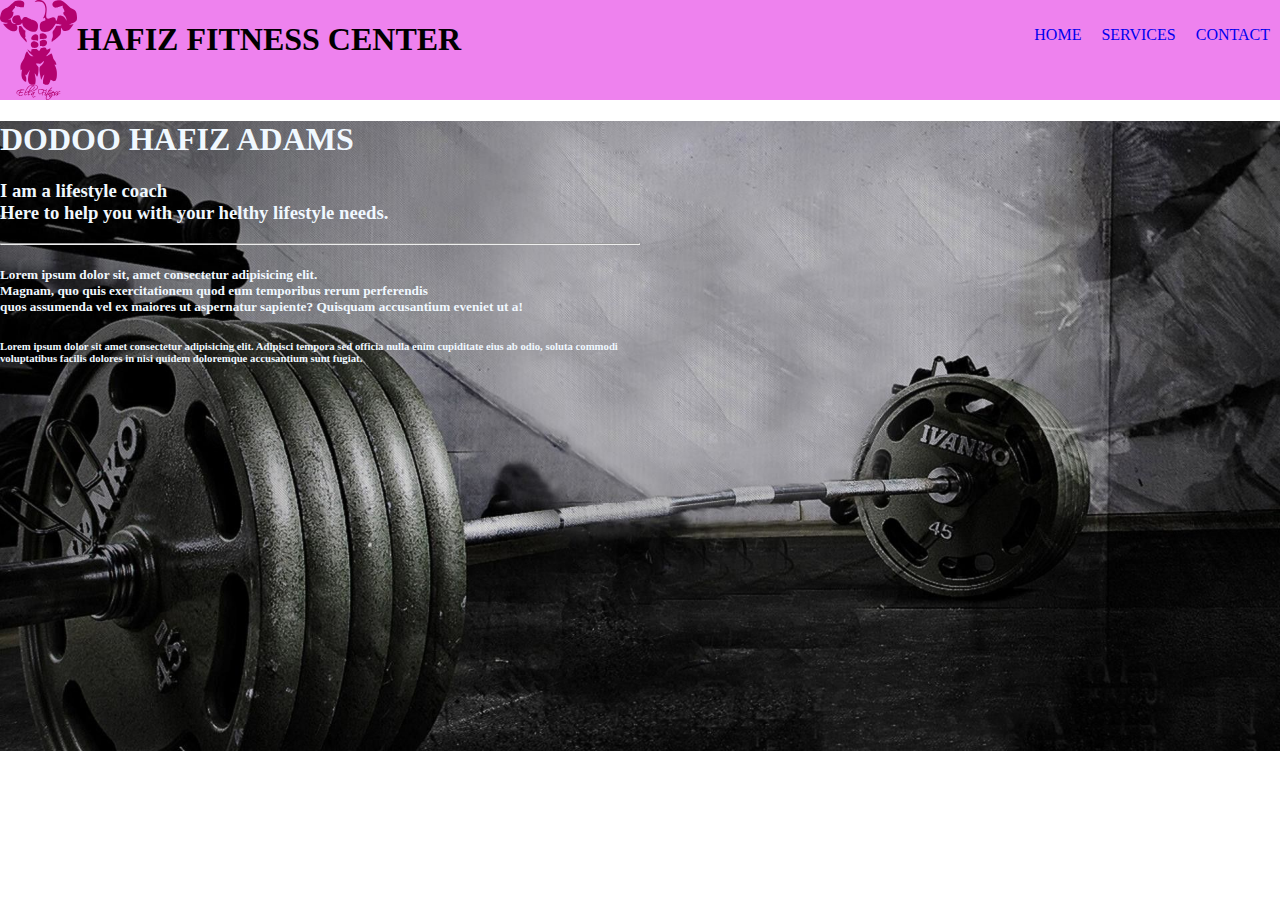
<file: about.html>
<!DOCTYPE html>
<html lang="en">
<head>
    <meta charset="UTF-8">
    <meta http-equiv="X-UA-Compatible" content="IE=edge">
    <meta name="viewport" content="width=device-width, initial-scale=1.0">
    <link rel="stylesheet" href="/css/main.css">
    <title>DODOO FITNESS</title>
</head>
<body>
    <nav>
        <DIv id="logo">
            <img src="/IMAGES/logo22.svg" alt="">
            <h1>HAFIZ FITNESS CENTER</h1>
        </DIv>
        <ul>
            <li><a href="index.html">HOME</a></li>
            <li><a href="about.html">SERVICES</a></li>
            <li><a href="contact.html">CONTACT</a></li>
        </ul>
    </nav>
    <section id="hero">
        <div>
            <h1>DODOO HAFIZ ADAMS</h1>
            <h3>I am a lifestyle coach <br> Here to help you with your helthy lifestyle needs.</h3>
           <hr>
            <h5>Lorem ipsum dolor sit, amet consectetur adipisicing elit.<br> Magnam, quo quis exercitationem quod eum temporibus rerum perferendis <br>quos assumenda vel ex maiores ut aspernatur sapiente? Quisquam accusantium eveniet ut a!</h5>
            <h6>Lorem ipsum dolor sit amet consectetur adipisicing elit. Adipisci tempora sed officia nulla enim cupiditate eius ab odio, soluta commodi voluptatibus facilis dolores in nisi quidem doloremque accusantium sunt fugiat.</h6>
        </div>
    </section>
</body>
</html>
</file>
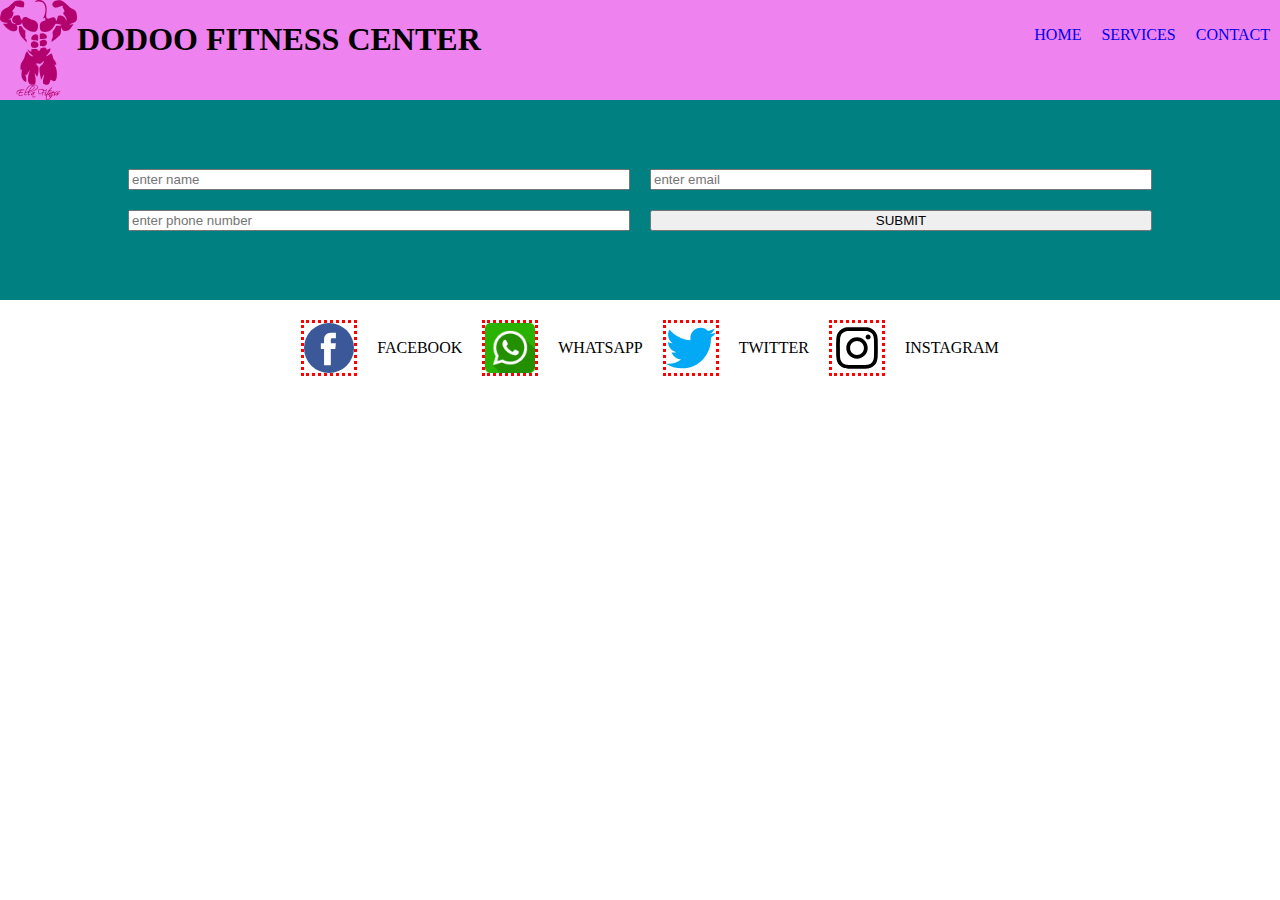
<file: contact.html>
<!DOCTYPE html>
<html lang="en">
<head>
    <meta charset="UTF-8">
    <meta http-equiv="X-UA-Compatible" content="IE=edge">
    <meta name="viewport" content="width=device-width, initial-scale=1.0">
    <link rel="stylesheet" href="/css/main.css">
    <title>Document</title>
</head>
<body>
    <nav>
        <DIv id="logo">
            <img src="/IMAGES/logo22.svg" alt="">
            <h1>DODOO FITNESS CENTER</h1>
        </DIv>
        <ul>
            <li><a href="index.html">HOME</a></li>
            <li><a href="about.html">SERVICES</a></li>
            <li><a href="contact.html">CONTACT</a></li>
        </ul>
    </nav>
    <section id="contact">
        <form>
            <input type="text" name="Name" id="name" placeholder="enter name">
            <input type="email" name="Email" id="email" placeholder="enter email">
            <input type="text" name="Phone" id="phone" placeholder="enter phone number">
            <button>SUBMIT</button>
        </form>
    </section>
    <footer>
        <img src="/IMAGES/social icons/facebook.svg" alt=""><a href="www.facebook.com/dodoohafiz"></a>FACEBOOK
        <img src="/IMAGES/social icons/iconfinder_whatsapp_986960.png" alt=""><a href="0506070227"></a>WHATSAPP
        <img src="/IMAGES/social icons/twitter.svg" alt=""><a href="www.twitter.com/lilsaint2twitt"></a>TWITTER
        <img src="/IMAGES/social icons/ig.svg" alt=""><a href="www.instagram.com/dodoohafiz"></a>INSTAGRAM
    </footer>
    
</body>
</html>
</file>
<file: css/main.css>
#hero{
    background-image: url("/IMAGES/BARBEL.jpg");
    height: 70vh;
    background-position: center center;
    background-size: cover;
    background-repeat: no-repeat;
}
#hero div{
    width: 50%;
    color: aliceblue;
}
nav{
    display: flex;
    justify-content: space-between;
}
nav ul{
    display: flex;
}
nav ul li{
    list-style: none;
    margin: 10px;
}
nav ul li a{
    text-decoration: none;
}
body{
    margin: 0;
}
nav{
    background-color: violet;
}
#contact{
    background-color: teal;
    height: 200px;
    display: flex;
    justify-content: center;
    align-items: center;
}
#contact form{
    display: grid;
    grid-template-columns: 1fr 1fr;
    grid-gap: 20px;
    width: 80%;
}
#logo img{
    height: 100px;
}
#logo{
    display: flex;
}
#home-info{
    background-image: url(/IMAGES/PHYSIC.jpg);
    height: 150vh;
    color: aliceblue;
    justify-content: center;

}
footer img{
    height: 50px;
    display: flex;
    flex-direction: column;
    margin: 20px;
    border: dotted red;
}
footer{
    display: flex;
    justify-content: center;
    align-items: center;
    

}
</file>
